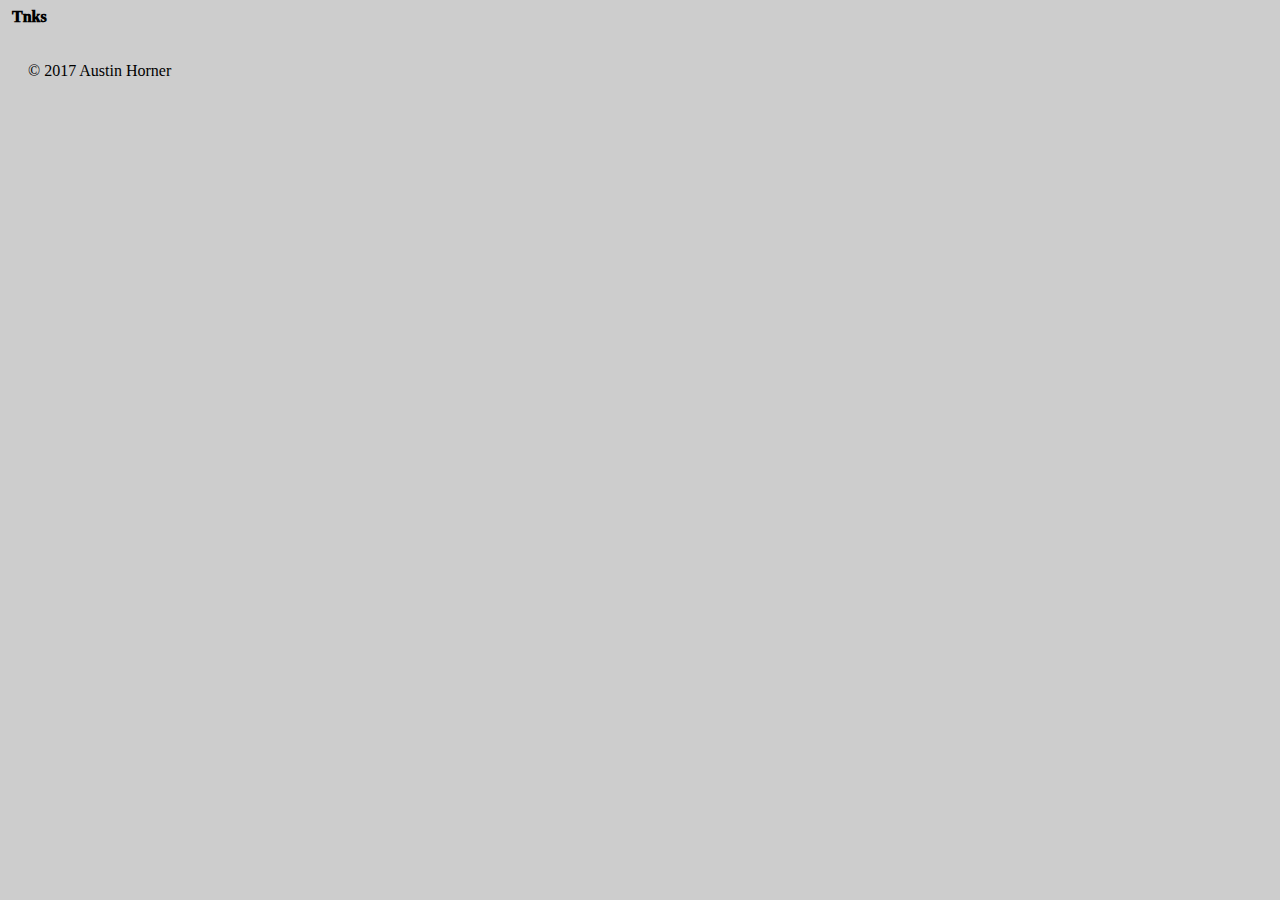
<file: 6.html>
<!DOCTYPE html PUBLIC "-//W3C//DTD XHTML 1.0 Transitional//EN"
 "http://www.w3.org/TR/xhtml1/DTD/xhtml1-transitional.dtd">
<html xmlns="http://www.w3.org/1999/xhtml" xml:lang="en" lang="en">
 
  <head>
    <meta http-equiv="content-type" content="text/html; charset=utf-8" />
    <title>Personal Website for grade in academia.</title>
    <meta name="viewport" content= "width=device-width, initial-scale=1.0" />﻿
	<link rel="stylesheet" type="text/css" href="main.css">
  </head>
  
  <body>

<strong>Tnks</strong>
  
  <div id="footer">
    <p>&copy; 2017 Austin Horner</p>
  </div>
  
</div>
	
  </body>
 
</html>
</file>
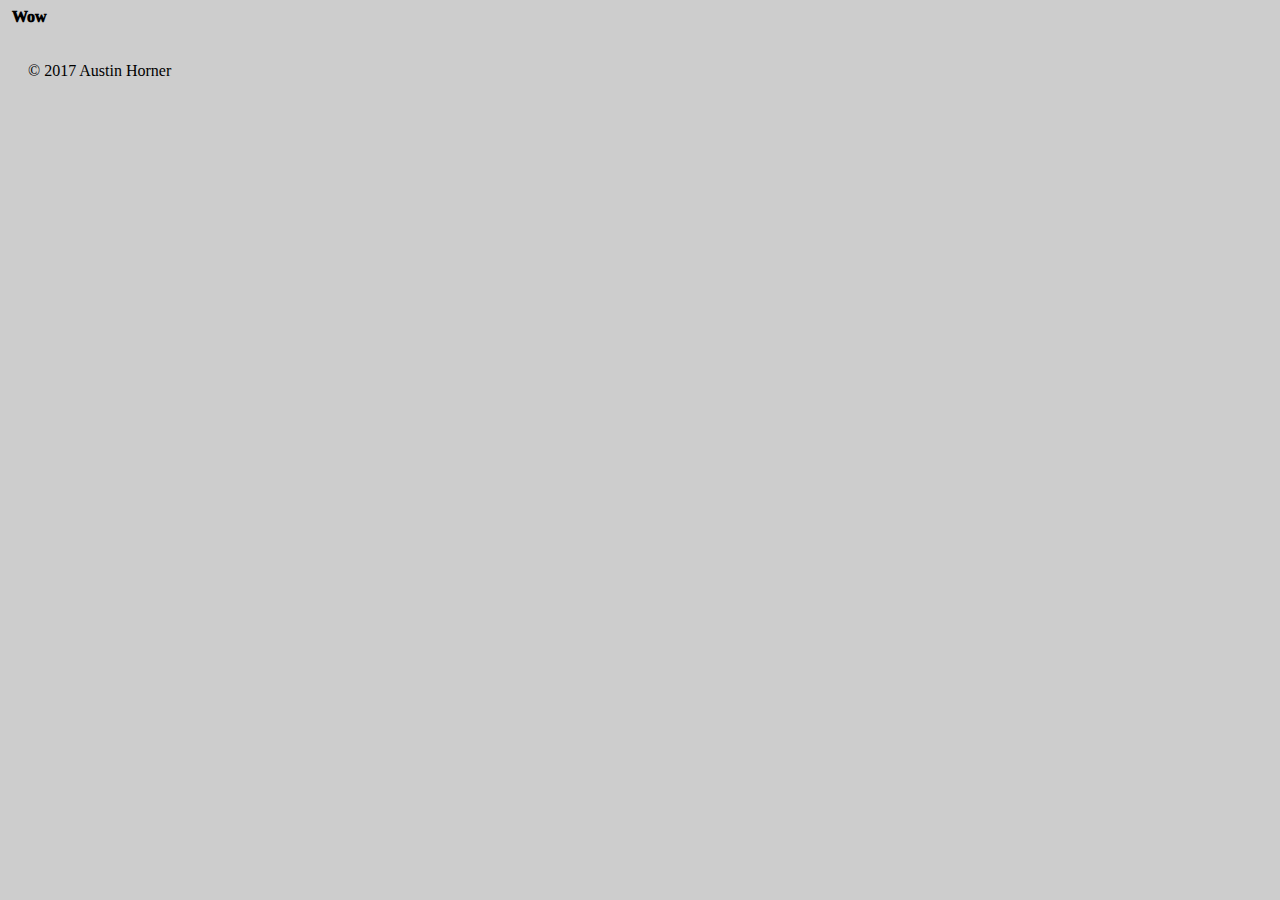
<file: 7.html>
<!DOCTYPE html PUBLIC "-//W3C//DTD XHTML 1.0 Transitional//EN"
 "http://www.w3.org/TR/xhtml1/DTD/xhtml1-transitional.dtd">
<html xmlns="http://www.w3.org/1999/xhtml" xml:lang="en" lang="en">
 
  <head>
    <meta http-equiv="content-type" content="text/html; charset=utf-8" />
    <title>Personal Website for grade in academia.</title>
    <meta name="viewport" content= "width=device-width, initial-scale=1.0" />﻿
	<link rel="stylesheet" type="text/css" href="main.css">
  </head>
  
  <body>

    <strong>Wow</strong>
  
  <div id="footer">
    <p>&copy; 2017 Austin Horner</p>
  </div>
  
</div>
	
  </body>
 
</html>
</file>
<file: main.css>
body {
	font-family: Bauhaus 93 Regular;
	background-color: rgba(192,192,192,0.8);
}

#mid {
	margin: auto;
	width: 800px;
	background-color: white;
}

#mid > div {
	width: 100%;
}

#pic {
	background: url("dad.jpg") no-repeat center 25%;
}

#link {
	background-image: url("pic.jpg");
}

.header > h1 {
	top: 20px;
	float: right;
	padding-right: 20px;
}

tr > th {
	width: 200px;
	text-align: center;
	padding-top: 20px;
}

h1 {
	text-align: center;
}

h2 {
	font-weight: 600;
	text-align: center;
}

p {
	padding: 20px;
}

img {
	margin: auto;
	display: block;
	max-width: 100%;
}

strong {
	font-weight: 1000;
}

li {
	margin: auto;
	display: block;
	text-shadow: 2px 2px 8px #DCDCDC;
}
</file>
